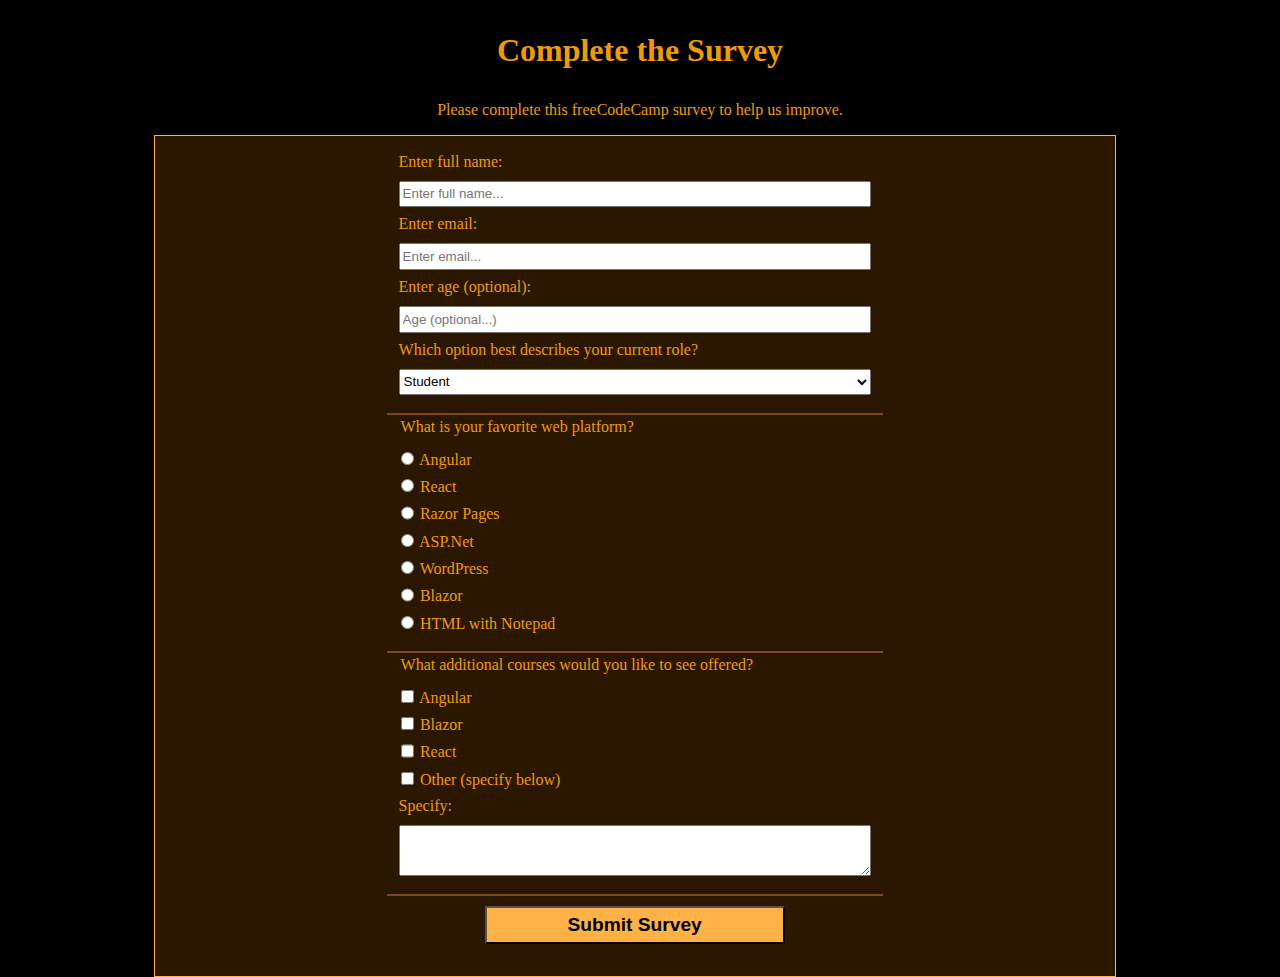
<file: index_Lab1.html>
<!DOCTYPE html />
<html lang="en">

<head>
  <meta charset="UTF-8" />
  <meta name="viewport" content="width=device-width, initial-scale=1.0" />
  <title>Survey Form</title>
  <link rel="stylesheet" href="styles_Lab1.css" />
</head>

<body>
  <h1 id="title">Complete the Survey</h1>
  <p id="description">Please complete this freeCodeCamp survey to help us improve.</p>
  <div class="content">
    <form id="survey-form">
      <fieldset>
        <label id="name-label" for="name">Enter full name:
          <input id="name" name="name" type="text" required maxlength="30" placeholder="Enter full name..." />
        </label>
        <label id="email-label" for="email">Enter email:
          <input id="email" name="email" type="email" required maxlength="20" placeholder="Enter email..."
            pattern="[a-zA-Z0-9._%+-]+@[a-zA-Z0-9.-]+\.[a-zA-Z]{2,}" />
        </label>
        <label id="number-label" for="number">Enter age (optional):
          <input id="number" name="age" type="number" min="4" max="90" placeholder="Age (optional...)"/>
        </label>
        <label id="role-label" for="dropdown">Which option best describes your current role?
          <select id="dropdown" name="role">
            <option value="1">Student</option>
            <option value="2">Teacher</option>
            <option value="3">Professional</option>
            <option value="4">Retired</option>
            <option value="0">Prefer not to say</option>
          </select>
        </label>
      </fieldset>

      <fieldset>
        <legend>What is your favorite web platform?</legend>
        <label id="Angular-label" for="radAngular">
          <input type="radio" id="radAngular" name="platform" class="inline" value="angular"></input> Angular
        </label>
        <label id="React-label" for="radReact">
          <input type="radio" id="radReact" name="platform" class="inline" value="react"></input> React
        </label>
        <label id="Raz-label" for="radRazor">
          <input type="radio" id="radRazor" name="platform" class="inline" value="razor"></input> Razor Pages
        </label>
        <label id="Asp-label" for="radAsp">
          <input type="radio" id="radAsp" name="platform" class="inline" value="asp"></input> ASP.Net
        </label>
        <label id="Word-label" for="radWord">
          <input type="radio" id="radWord" name="platform" class="inline" value="word"></input> WordPress
        </label>
        <label id="Blaz-label" for="radBlaz">
          <input type="radio" id="radBlaz" name="platform" class="inline" value="blazor"></input> Blazor
        </label>
        <label id="Not-label" for="radNot">
          <input type="radio" id="radNot" name="platform" class="inline" value="notepad"></input> HTML with Notepad
        </label>
      </fieldset>

      <fieldset>
        <legend>What additional courses would you like to see offered?</legend>
        <label id="chkAngular-label" for="chkAngular">
          <input type="checkbox" id="chkAngular" name="additional" class="inline" value="angular"></input> Angular
        </label>
        <label id="chkBlaz-label" for="chkBlaz">
          <input type="checkbox" id="chkBlaz" name="additional" class="inline" value="blazor"></input> Blazor
        </label>
        <label id="chkReact-label" for="chkReact">
          <input type="checkbox" id="chkReact" name="additional" class="inline" value="react"></input> React
        </label>
        <label id="chkWord-label" for="chkOther">
          <input type="checkbox" id="chkOther" name="additional" class="inline" value="other"></input> Other (specify below)
        </label>
        <label id="other-label" for="txtOther">Specify:
          <textarea id="txtOther" name="txtOther" rows="3" cols="25" maxlength="100"></textarea>
        </label>
      </fieldset>

      <div class="submit">
        <input id="submit" type="submit" value="Submit Survey" />
      </div>

    </form>
  </div>
</body>

</html>
</file>
<file: styles_Lab1.css>
body {
    width: 100%;
    height: 100vh;
    margin: 0;
    font-family: Tahoma;
    font-size: 16px;
    background-color: black;
    /*cheddar*/
    color: #EE9A09;
}

div.content {
    /*chocolate*/
    background-color: #2b1700;
    width:75%;
    overflow:auto;
    border: 1px solid #fdb147;
    margin-left: 12%;
}

h1,
p {
    margin: 1em auto;
    text-align: center;
}

label {
    display: block;
    margin: 0.5rem 0;
}

input,
textarea,
select {
    margin: 10px 0 0 0;
    width: 100%;
    min-height: 2em;
}

input[type=submit]
{
    /*butterscotch*/
    background-color: fdb147;
    color: black;
    font-weight: bold;
    width:60%;
    height: 2em;
    font-size: 1.2em;
}

input[type=radio].inline,
input[type=checkbox].inline {
    display: inline;
    min-height: 1em;
    width: 1em;
    margin: 2px;
}

fieldset {
    border: none;
    /* tawny */
    border-bottom: 2px solid #7E481C;
    margin-top: 3px;
}

form {
    width: 60vw;
    max-width: 500px;
    min-width: 300px;
    margin: 0 auto;
    padding-bottom: 2em;
}

div.submit {
    text-align: center;
}
</file>
